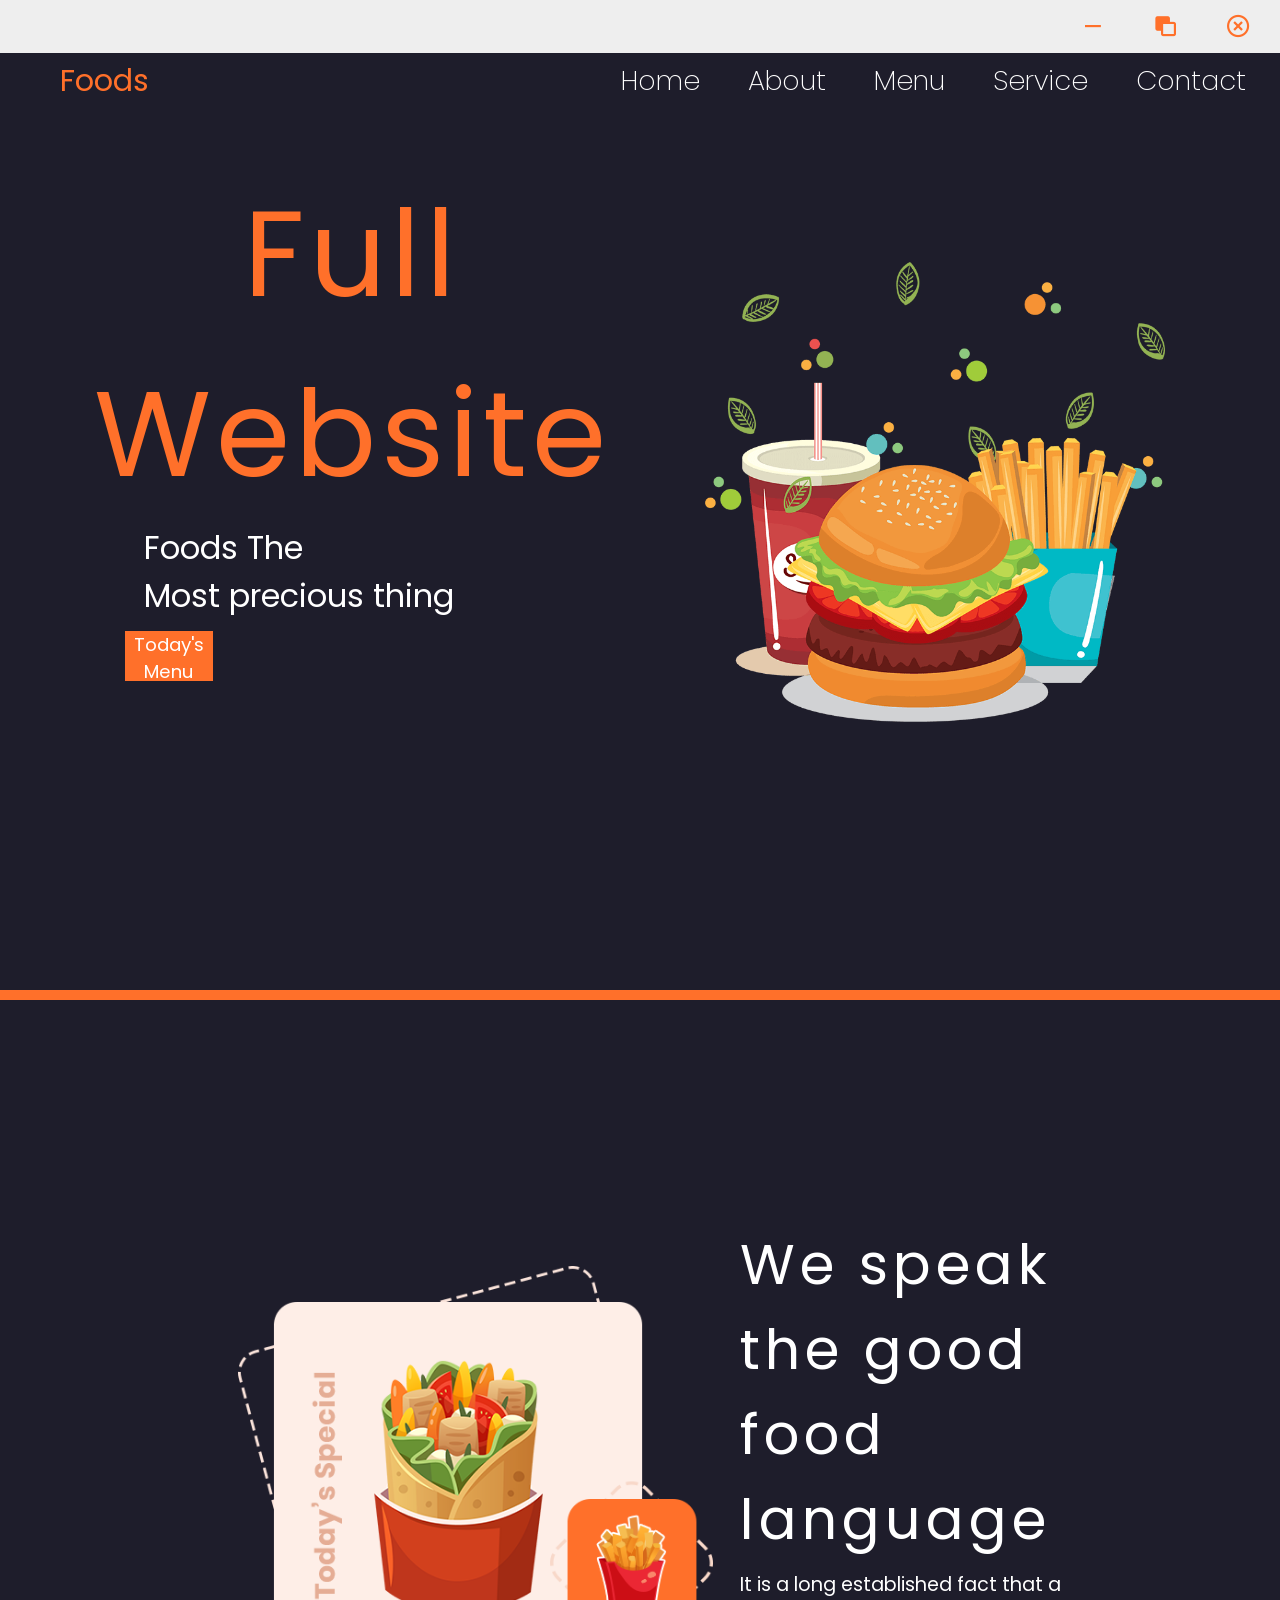
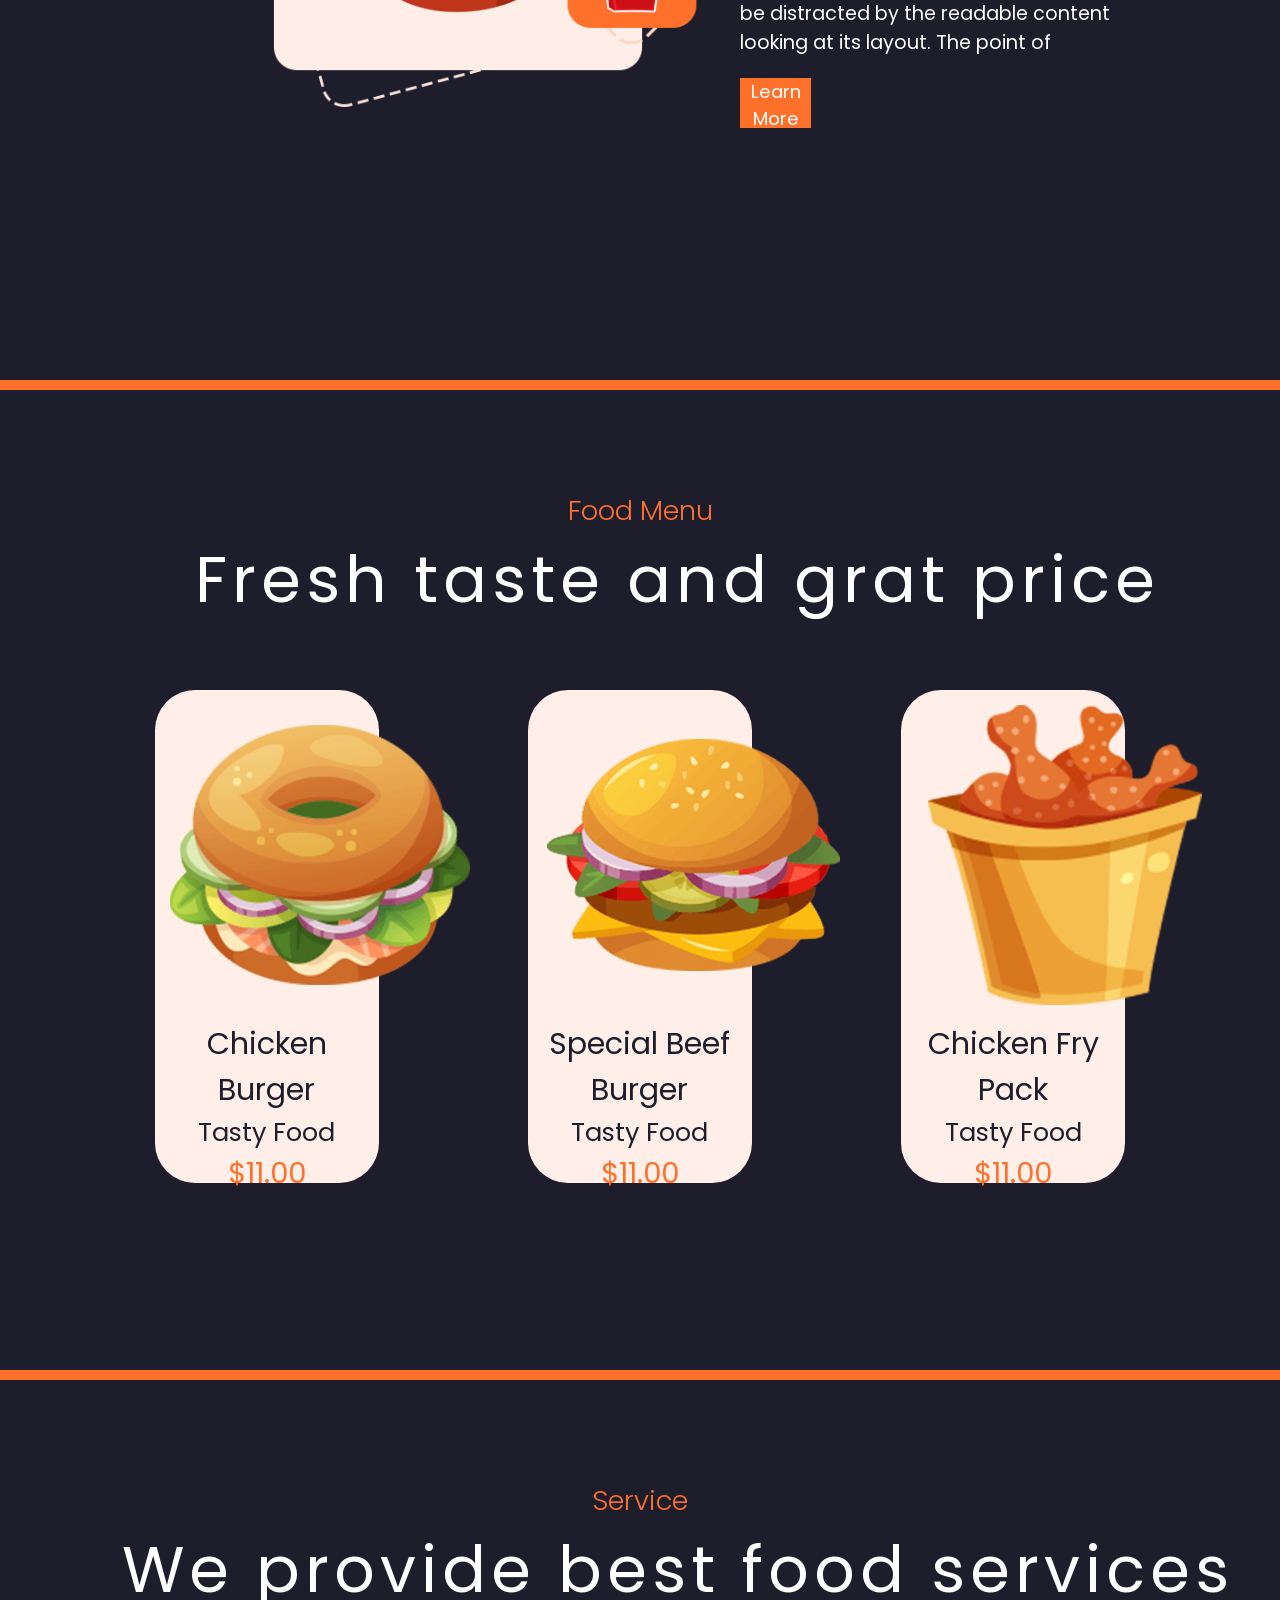
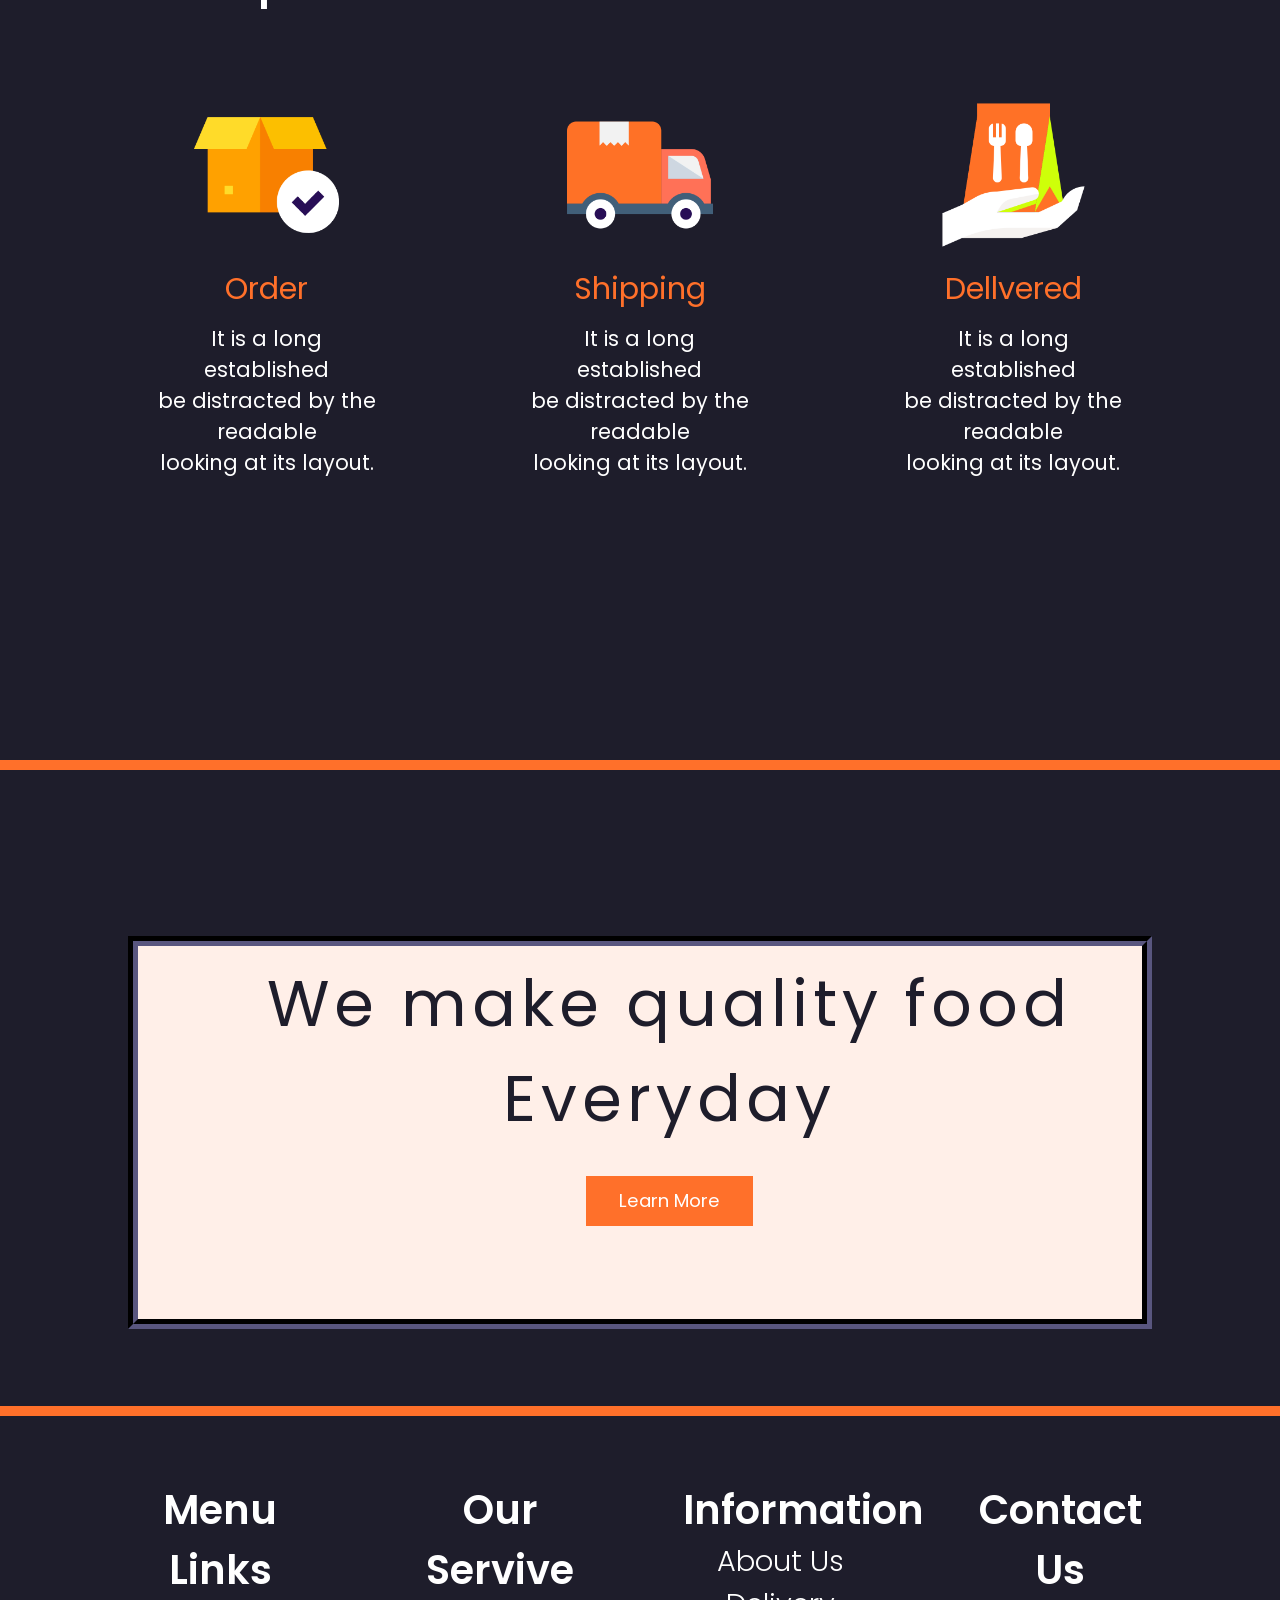
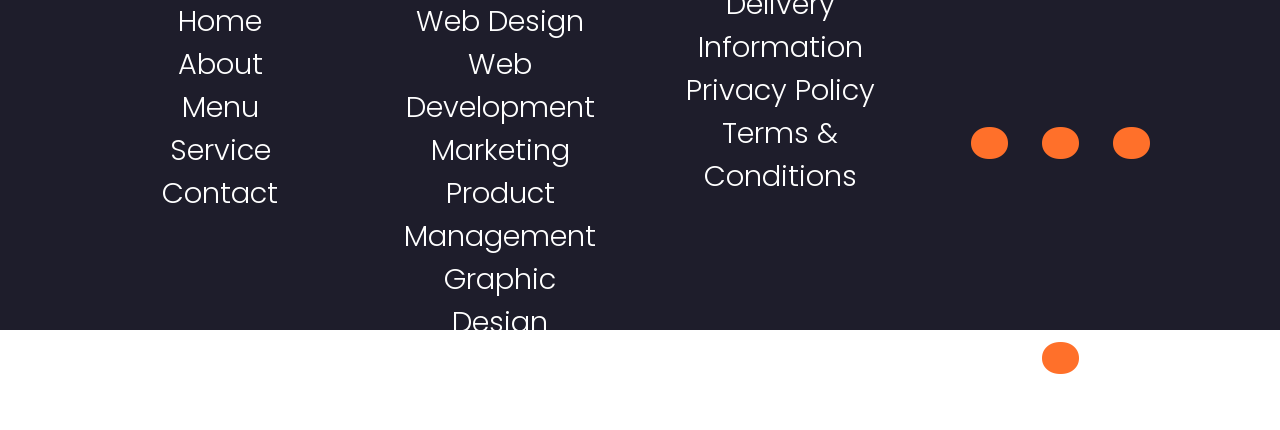
<file: index.html>
<!DOCTYPE html>
<html lang="es">
<head>
    <meta charset="UTF-8">
    <meta http-equiv="X-UA-Compatible" content="IE=edge">
    <meta name="viewport" content="width=device-width", initial-scale="1.0">
    <link rel="stylesheet" href="https://unpkg.com/boxicons@latest/css/boxicons.min.css">
    <title>Mi Examen</title>
    <link rel="stylesheet" href="estilos.css"> 
</head>    
<body>
    <div class="contenedor-header">
        <header class="primer">
            <div class="redes">
                <ul>
                    <li><i class='bx bx-minus'></i></li>
                    <li><i class='bx bx-minus-front'></i></li>
                    <li><i class='bx bx-x-circle'></i></li>
                </ul>
            </nav>
        </header>
        <header>
                <h2>Foods</h2>
            <nav id="nav">
                <ul>
                    <li><a href="#home">Home</a></li>
                    <li><a href="#about">About</a></li>
                    <li><a href="#menu">Menu</a></li>
                    <li><a href="#service">Service</a></li>
                    <li><a href="#contact">Contact</a></li>
                </ul>
            </nav>
        </header>
    </div>
    <section id="home" class="home">
        <div class="contenido">
            <div class="mitexto">
                <h1>Full Website</h1>
                <p>Foods The 
                    Most precious thing</p>
                <button>Today's Menu</button>
            </div>      
        </div>
        <div class="imagen">
            <img src="img/home.png" alt="aboutimg">
        </div>
    </section>
    <section id="about" class="about">
        <div class="imagen">
            <img src="img/about.png" alt="aboutimg">
        </div>
        <div class="contenido">
            <div class="mitexto">
                <h1>We speak the good
                    food language</h1>
                <p>It is a long established fact that a 
                    be distracted by the readable content 
                    looking at its layout. The point of</p>
                <button>Learn More</button>
            </div>      
        </div>
    </section>
    <section id="menu" class="menu">
        <div class="contenido">
            <h4>Food Menu</h4>
            <h1>Fresh taste and grat price</h1>
        </div>
        <div class="contenidos">
            <div class="banner">
                <img src="img/food1.png" alt="aboutimg">
                <h4>Chicken Burger</h4>
                <h6>Tasty Food</h6>
                <h5>$11.00</h5>
            </div>
            <div class="banner">
                <img src="img/food2.png" alt="aboutimg">
                <h4>Special Beef Burger</h4>
                <h6>Tasty Food</h6>
                <h5>$11.00</h5>
            </div> 
            <div class="banner">
                <img src="img/food3.png" alt="aboutimg">
                <h4>Chicken Fry Pack</h4>
                <h6>Tasty Food</h6>
                <h5>$11.00</h5>
            </div>      
        </div>
    </section>
    <section id="service" class="service">
        <div class="contenido">
            <h4>Service</h4>
            <h1>We provide best food services</h1>
        </div>
        <div class="contenidos">
            <div class="banner">
                <img src="img/s1.png" alt="aboutimg">
                <h4>Order</h4>
                <h6>It is a long established  
                    be distracted by the readable 
                    looking at its layout. </h6>
            </div>
            <div class="banner">
                <img src="img/s2.png" alt="aboutimg">
                <h4>Shipping</h4>
                <h6>It is a long established  
                    be distracted by the readable 
                    looking at its layout. </h6>
            </div> 
            <div class="banner">
                <img src="img/s3.png" alt="aboutimg">
                <h4>Dellvered</h4>
                <h6>It is a long established  
                    be distracted by the readable 
                    looking at its layout.</h6>
            </div>      
        </div>
    </section>
    <section id="contact" class="contact">
        <div class="contenido">
            <h1>We make quality food
                Everyday</h1>
            <button>Learn More</button>
        </div>
        <div class="contenidos">
            <div class="banner">
                <h4>Menu Links</h4>
                <h5>Home
                    About
                    Menu
                    Service
                    Contact<h5>
            </div>
            <div class="banner">
                <h4>Our Servive</h4>
                <h5>Web Design
                    Web Development
                    Marketing
                    Product Management
                    Graphic Design
                </h5>
            </div> 
            <div class="banner">
                <h4>Information</h4>
                <h5>About Us
                    Delivery Information
                    Privacy Policy
                    Terms & Conditions
                </h5>
            </div>   
            <div class="banner">
                <h4>Contact Us</h4>
                <h3>. . . .</h3>
            </div>    
        </div>
    </section>
</body>
</file>
<file: estilos.css>
@import url('https://fonts.googleapis.com/css2?family=Poppins:ital,wght@0,100;0,200;0,300;0,400;0,500;0,600;0,700;0,800;0,900;1,100;1,200;1,300;1,400;1,500;1,600;1,700;1,800;1,900&display=swap');

*{
    box-sizing: border-box;
    font-family: 'Poppins', sans-serif;
    margin: 0;
    padding: 0;
}

:root {
    --color1: #FF702A;
    --color2: #1E1D2B;
    --color3: #EEEEEE;
    --color4: #2C2B47;
    --color5: white;
    --color6: #FFEFE8;
}

.contenedor-header{
    position: fixed;
    width: 100%;
    top: 0;
    left: 0;
    z-index: 99;
}

.contenedor-header .primer{
    background-color: var(--color3);
    justify-content: end;
    text-align: right;
    padding: 5px 5px;
}

.contenedor-header header{
    background-color: var(--color2);
    display: flex;
    justify-content: space-between;
    align-items: center;
    padding: 5px 10px 0 60px;
}

.contenedor-header header nav ul li a{
    font-size: 100%;
    color: var(--color5);
    font-weight: 200;
    margin: 0 10px;
    padding: 2px;
    text-decoration: none;
}

.contenedor-header header h2{
    font-weight: 400;
    font-size: 190%;
    color: var(--color1);
}

.contenedor-header header ul{
    display: flex;
    list-style: none;
}

.contenedor-header header .redes ul li i{
    font-size: 170%;
    color: var(--color1);
    margin: 0 15px;
    padding: 8px;
    text-decoration: none;
}

.contenedor-header header nav ul li {
    font-size: 170%;
    color: var(--color1);
    margin: 0 10px;
    padding: 2px;
    text-decoration: none;
}


.home{
    padding: 7% 0;
    background-color: var(--color2);
    display: flex;
    width: 100vmax;
    height: 110vh;
    color: var(--color2);
    align-items: center;
}


.home .contenido .mitexto h1{
    letter-spacing: 5px;
    text-align: center;
    color: var(--color1);
    font-size: 750%;
    font-weight: 400;
}


.home .contenido{
    padding: 10px;
    width: 50%;
    margin: 14% 5% 25% 5%;
    display: flex;
    text-align: center;
    border-radius: 40px;
}

.home .contenido .mitexto button{
    border: 0;
    margin: 2% 0 0 6%;
    width: 17%;
    height: 50px;
    background-color: var(--color1);
    text-align: center;
    color: var(--color5);
    font-size: 115%;
    font-weight: 400;
}

.home img {
    width: 80%;
    margin: auto;
    text-align: center;
    border-radius: 40px;
}

.home .contenido p{
    white-space: pre-line;
    margin-left: 50px;
    text-align: justify;
    font-size: 200%;
    color: var(--color5);
}

.home .contenido .mitexto{
    color: var(--color1);
    padding: 20px;
    width: 100%;
    margin: auto;
    text-align: left;
}


.about{
    border-top: 10px solid var(--color1);
    background-color: var(--color2);
    display: flex;
    width: 100vmax;
    height: 110vh;
    color: var(--color2);
    align-items: center;
}


.about .contenido .mitexto h1{
    letter-spacing: 5px;
    white-space: pre-line;
    margin-left: 6%;
    text-align: left;
    color: var(--color5);
    font-size: 350%;
    font-weight: 400;
}


.about .contenido{
    padding: 10px;
    width: 70%;
    margin: 23% 10% 25% 5%;
    display: flex;
    text-align: center;
    border-radius: 40px;
}

.about .contenido .mitexto button{
    border: 0;
    margin: 5% 0 0 6%;
    width: 17%;
    height: 50px;
    background-color: var(--color1);
    text-align: center;
    color: var(--color5);
    font-size: 115%;
    font-weight: 400;
}

.about img {
    width: 120%;
    margin-left: 60%;
    border-radius: 40px;
}

.about .contenido p{
    white-space: pre-line;
    margin: 2% 0 0 6%;
    text-align: justify;
    font-size: 120%;
    color: var(--color5);
}

.about .contenido .mitexto{
    color: var(--color1);
    padding: 10px;
    width: 100%;
    margin-left: 35%;
    text-align: left;
}

.menu{
    border-top: 10px solid var(--color1);
    padding: 7% 0;
    background-color: var(--color2);
    width: 100vmax;
    height: 110vh;
    color: var(--color2);
    align-items: center;
}

.menu .contenido h4{
    text-align: center;
    color: var(--color1);
    font-size: 170%;
    font-weight: 350;
}

.menu .contenido h1{
    letter-spacing: 5px;
    white-space: pre-line;
    margin-left: 6%;
    text-align: center;
    color: var(--color5);
    font-size: 400%;
    font-weight: 400;
}

.menu .contenidos h4{
    padding-top: 5%;
    text-align: center;
    color: var(--color2);
    font-size: 190%;
    font-weight: 400;
}

.menu .contenidos h6{
    text-align: center;
    color: var(--color2);
    font-size: 160%;
    font-weight: 400;
}

.menu .contenidos h5{
    text-align: center;
    color: var(--color1);
    font-size: 180%;
    font-weight: 400;
}


.menu .contenido{
    padding: 10px;
    width: 100%;
    height: 25%;
    text-align: center;
    border-radius: 40px;
}

.menu .contenidos{
    display: flex;
    justify-content: space-around;
    padding: 10px 80px;
    width: 100%;
    height: 75%;
    text-align: center;
    border-radius: 40px;
}

.menu .contenidos .banner{ 
    background-color: var(--color6);
    padding: 15px;
    width: 20%;
    height: 85%;
    text-align: center;
    border-radius: 40px;
}

.service{
    border-top: 10px solid var(--color1);
    padding: 7% 0;
    background-color: var(--color2);
    width: 100vmax;
    height: 110vh;
    color: var(--color2);
    align-items: center;
}

.service .contenido h4{
    text-align: center;
    color: var(--color1);
    font-size: 170%;
    font-weight: 350;
}

.service .contenido h1{
    letter-spacing: 5px;
    white-space: pre-line;
    margin-left: 6%;
    text-align: center;
    color: var(--color5);
    font-size: 400%;
    font-weight: 400;
}

.service .contenidos h4{
    padding-top: 5%;
    text-align: center;
    color: var(--color1);
    font-size: 190%;
    font-weight: 400;
}

.service img {
    padding-top: 10%;
    width: 65%;
    text-align: center;
}

.service .contenidos h6{
    padding-top: 5%;
    white-space: pre-line;
    text-align: center;
    color: var(--color5);
    font-size: 130%;
    font-weight: 400;
}


.service .contenido{
    padding: 10px;
    width: 100%;
    height: 25%;
    text-align: center;
    border-radius: 40px;
}

.service .contenidos{
    display: flex;
    justify-content: space-around;
    padding: 10px 80px;
    width: 100%;
    height: 75%;
    text-align: center;
    border-radius: 40px;
}

.service .contenidos .banner{ 
    width: 20%;
    height: 85%;
    text-align: center;
    border-radius: 40px;
}

.contact{
    text-align: center;
    border-top: 10px solid var(--color1);
    padding: 7% 0;
    background-color: var(--color2);
    width: 100vmax;
    height: 130vh;
    color: var(--color2);
    align-items: center;
}

.contact .contenido h4{
    text-align: center;
    color: var(--color1);
    font-size: 170%;
    font-weight: 350;
}

.contact .contenido h1{
    letter-spacing: 5px;
    white-space: pre-line;
    margin-left: 6%;
    text-align: center;
    color: var(--color2);
    font-size: 400%;
    font-weight: 400;
}

.contact .contenidos h4{
    padding-top: 5%;
    text-align: center;
    color: var(--color5);
    font-size: 250%;
    font-weight: 600;
}

.contact .contenidos h5{
    white-space: pre-line;
    text-align: center;
    color: var(--color5);
    font-size: 180%;
    font-weight: 300;
}

.contact .contenidos h3{
    margin-top: 0;
    padding: 0;
    color: var(--color1);
    font-size: 900%;
    font-weight:900;
}


.contact .contenido{
    border: 10px groove var(--color2);
    background-color: var(--color6);
    padding: 10px;
    width: 80%;
    height: 40%;
    margin: 6% 10%;
    text-align: center;
}

.contact .contenidos{
    display: flex;
    border-top: 10px solid var(--color1);
    justify-content: space-around;
    padding: 40px 80px;
    width: 100%;
    height: 15%;
    text-align: center;
}

.contact .contenidos .banner{ 
    padding: 15px;
    width: 20%;
    height: 85%;
    text-align: center;
    border-radius: 40px;
}

.contact .contenido button{
    border: 0;
    margin: 3% 0 0 6%;
    width: 17%;
    height: 50px;
    background-color: var(--color1);
    text-align: center;
    color: var(--color5);
    font-size: 115%;
    font-weight: 400;
}

@media (max-width:440px){

    .home{
        padding: 7% 0;
        background-color: var(--color2);
        display: block
        width: 150%;
        height: 100vh;
        color: var(--color2);
    }

    .menu img {
        width: 30%;
        margin-left: 60%;
        border-radius: 40px;
    }

}
</file>
